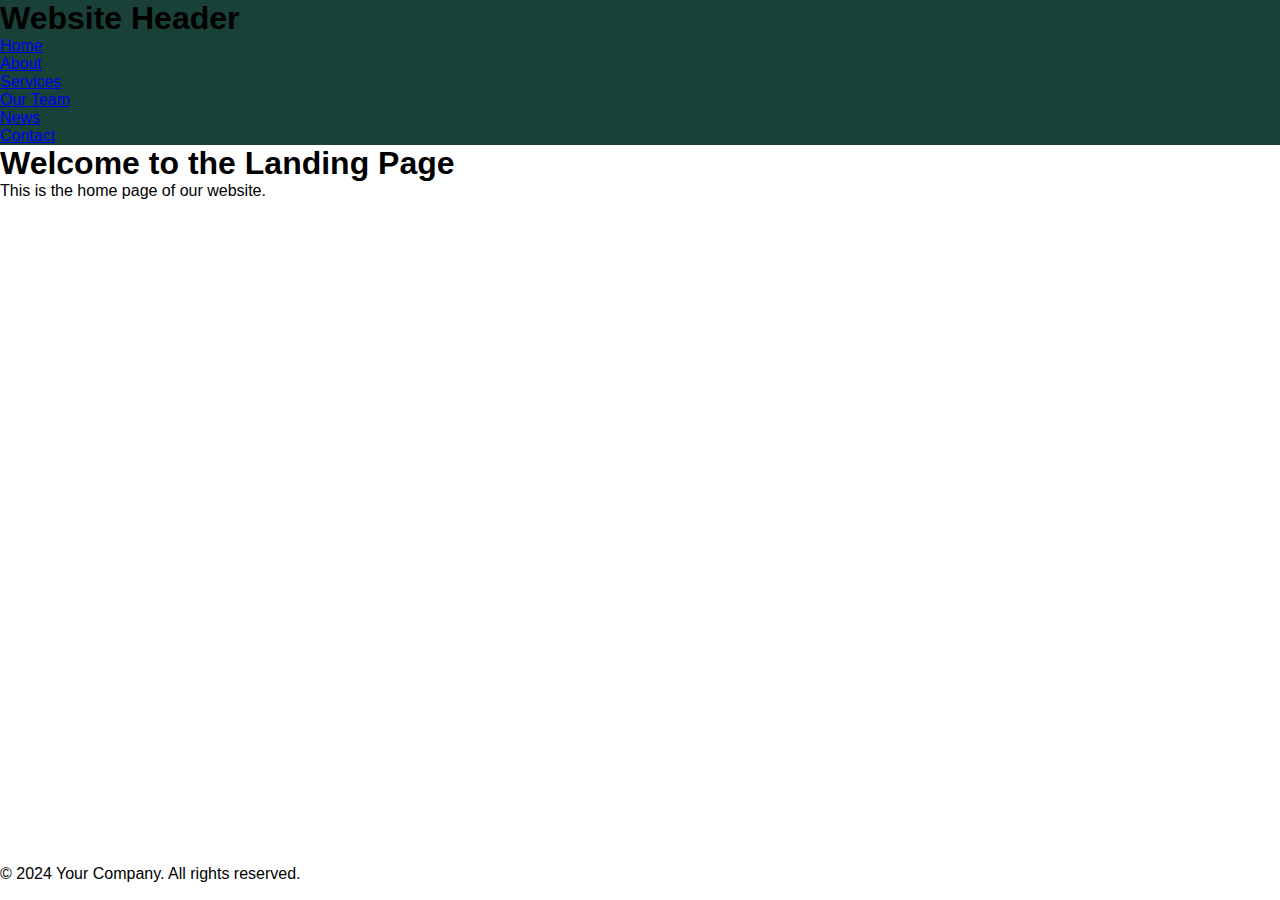
<file: index.html>
<!DOCTYPE html>
<html lang="en">
<head>
    <meta charset="UTF-8">
    <meta name="viewport" content="width=device-width, initial-scale=1.0">
    <title>Home | Landing Page</title>
    <link rel="stylesheet" href="css/global_styles.css">
</head>
<body>
    <!-- Header -->
    <section id="header_section"></section>
    
    <!-- Main Content -->
    <main style="min-height: 80vh;">
        <h1>Welcome to the Landing Page</h1>
        <p>This is the home page of our website.</p>
    </main>


    <!-- Footer -->
    <section id="footer_section"></section>

    <!-- JavaScripts Go Here -->
     <script src="js/includes.js"></script>
</body>
</html>
</file>
<file: css/global_styles.css>
/* Import Styles for Different Components Here */
@import "header_styles.css";

/* Overall Global styles */
:root {
    --primary-color: #1a4137;
    --secondary-color: #c6d936;
    --font-family: 'Lato', sans-serif;
}

body, * {
    box-sizing: border-box;
    margin: 0;
    padding: 0;
    font-family: var(--font-family);
}
</file>
